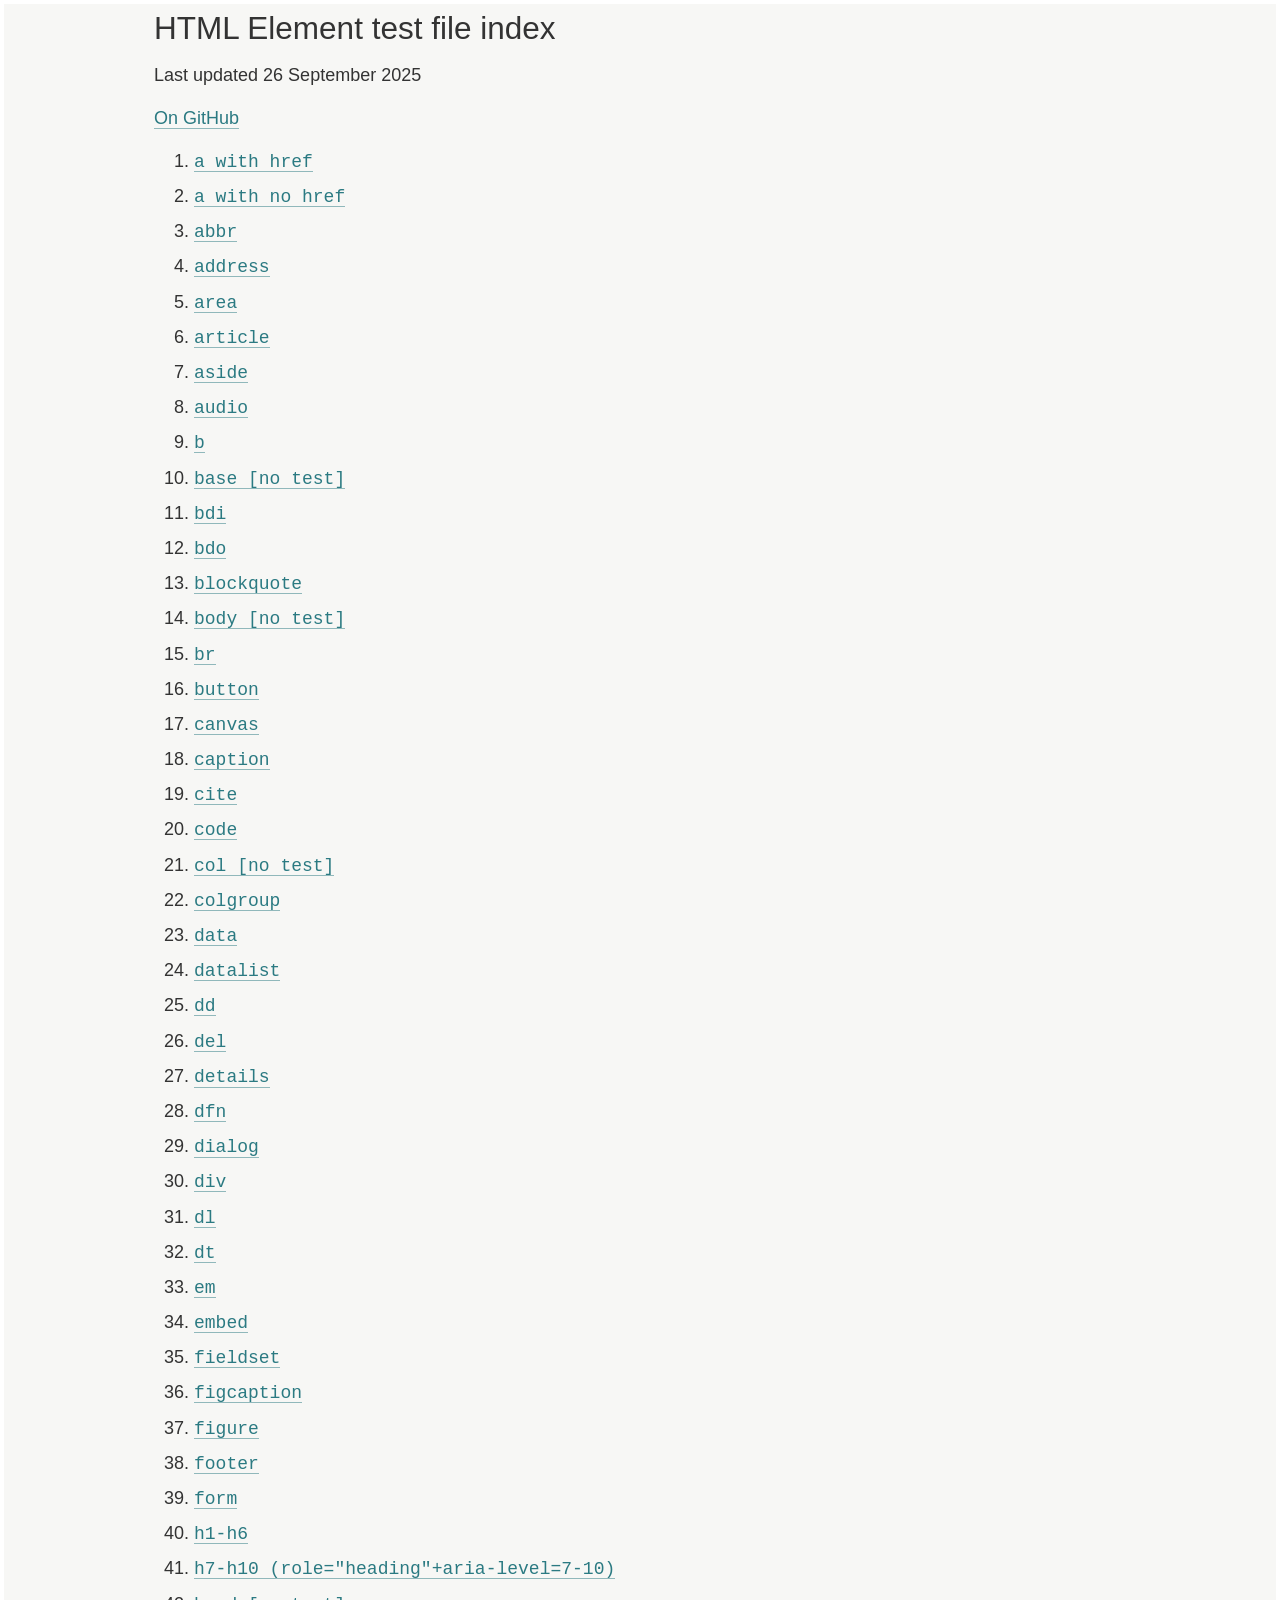
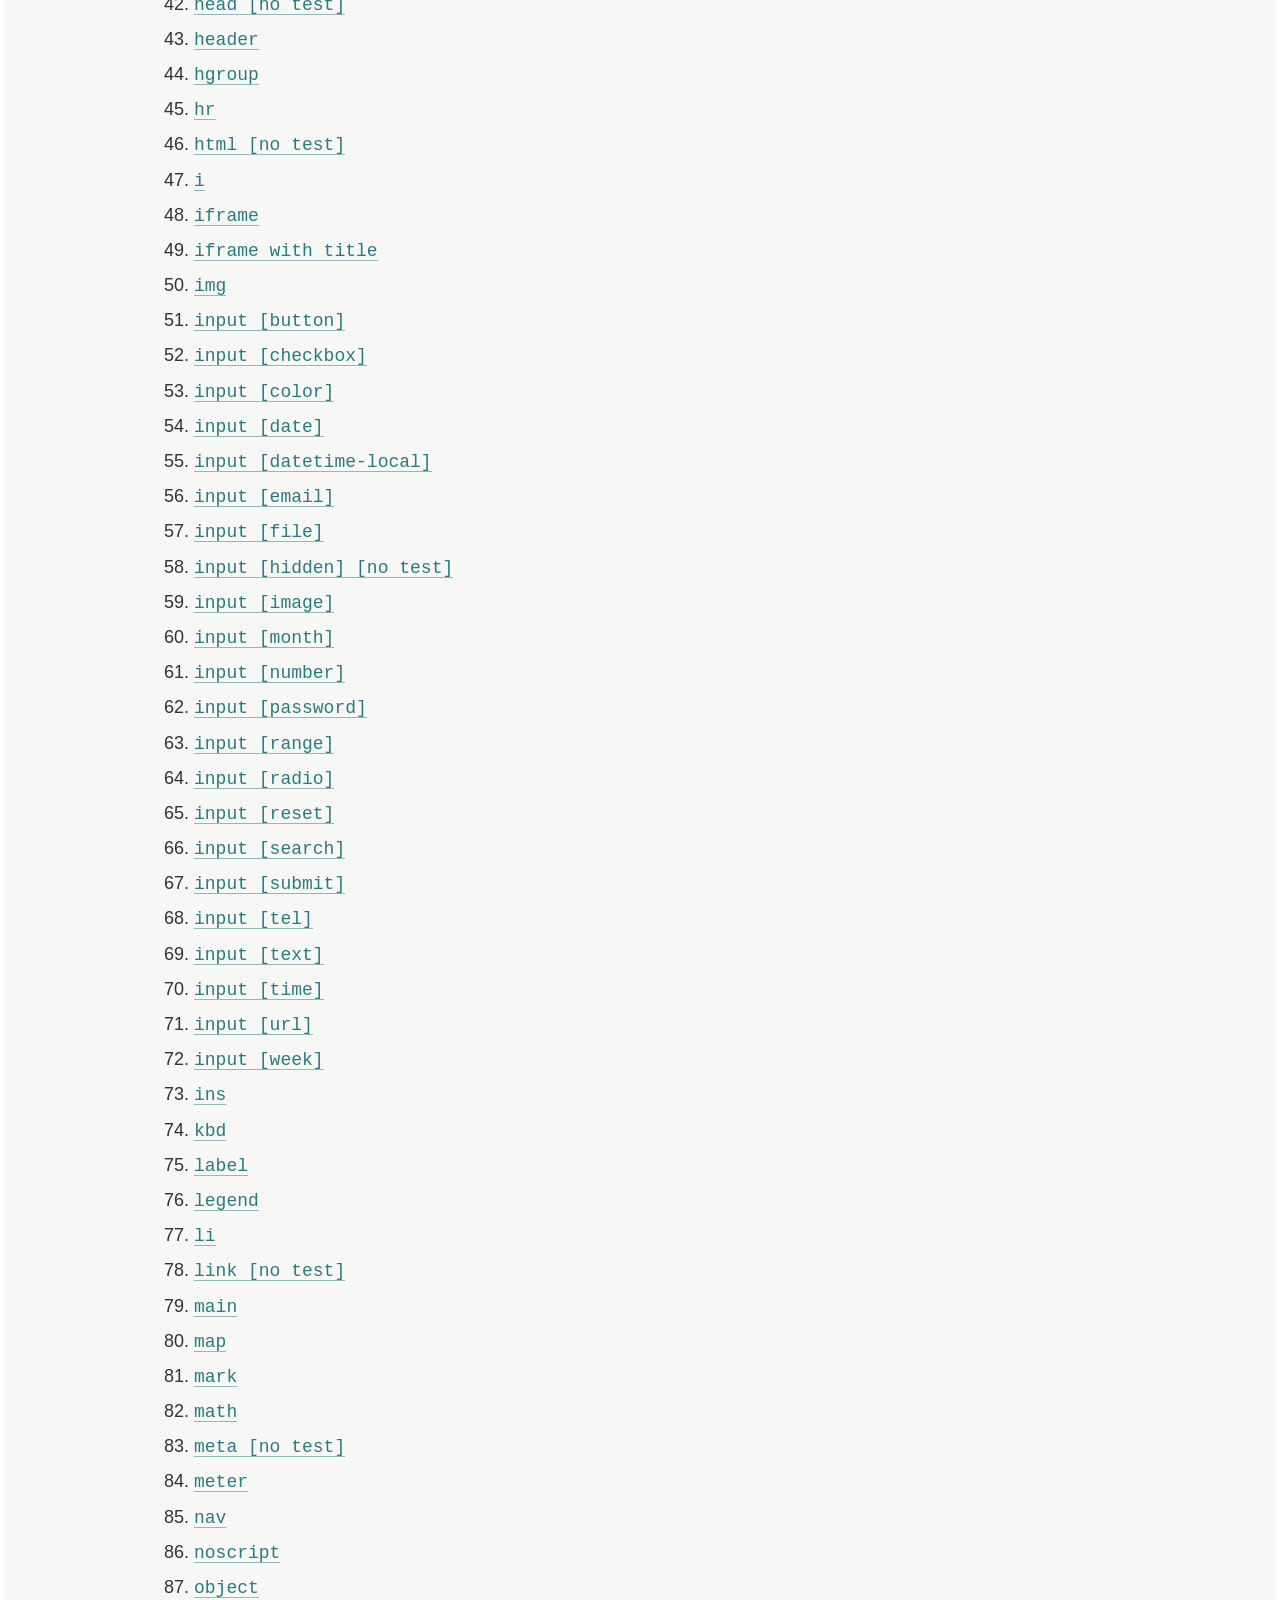
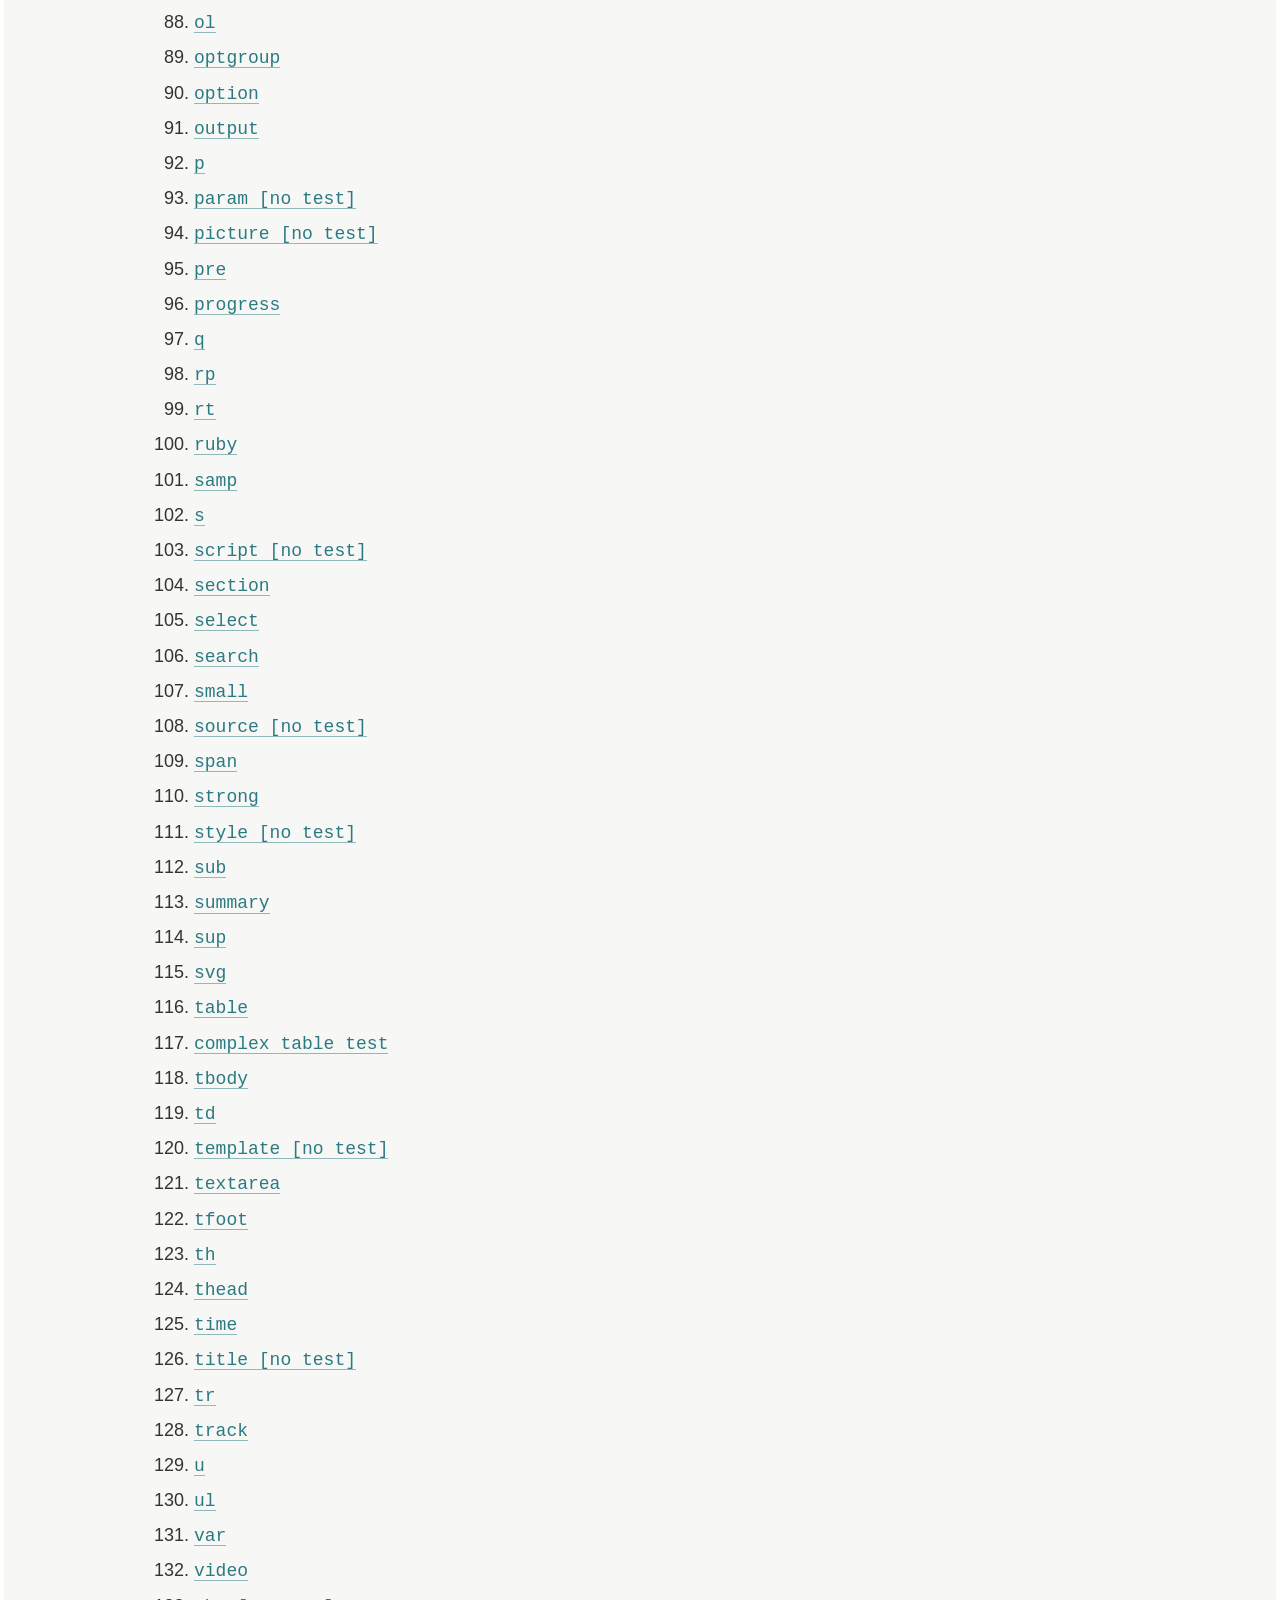
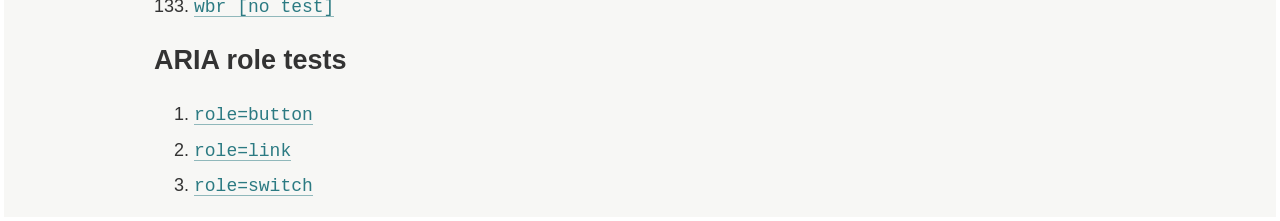
<file: index.html>
<!doctype html>
<html>
<head>
<meta charset="utf-8">
<title>HTML test file index</title>
<link rel="stylesheet" href="https://stevefaulkner.github.io/AT-browser-tests/style/styles.css">
</head>

<body>
<h1>HTML Element test file index</h1>
<p>Last updated 26 September 2025</p>
<p><a href="https://stevefaulkner.github.io/AT-browser-tests/">On GitHub</a></p>
<ol>
    
      <li><a href="test-files/a-href.html"><code>a with href</code></a> 
    
    
  <li><a href="test-files/a-no-href.html"><code>a with no href</code></a> 
    
    
      <li><a href="test-files/abbr.html"><code>abbr</code></a>
    
    
      <li><a href="test-files/address.html"><code>address</code></a>
    
    
      <li><a href="test-files/area.html"><code>area</code></a>
    
    
      <li><a href="test-files/article.html"><code>article</code></a>
    
    
      <li><a href="test-files/aside.html"><code>aside</code></a>
    
    
      <li><a href="test-files/audio.html"><code>audio</code></a>
    
    
      <li><a href="test-files/b.html"><code>b</code></a>
    
    
      <li><a href="https://html.spec.whatwg.org/multipage/semantics.html#the-base-element"><code>base [no test]</code></a>
    
    
      <li><a href="test-files/bdi.html"><code>bdi</code></a>
    
    
      <li><a href="test-files/bdo.html"><code>bdo</code></a>
    
    
      <li><a href="test-files/blockquote-cite.html"><code>blockquote</code></a>
    
    
      <li><a href="https://html.spec.whatwg.org/multipage/sections.html#the-body-element"><code>body [no test]</code></a>
    
    
      <li><a href="test-files/br.html"><code>br</code></a>
    
    
      <li><a href="test-files/button.html"><code>button</code></a>
    
    
      <li><a href="test-files/canvas.html"><code>canvas</code></a>
    
    
      <li><a href="test-files/table-caption-thead-tbody-tfoot-tr-th-td.html"><code>caption</code></a>
    
    
      <li><a href="test-files/blockquote-cite.html"><code>cite</code></a>
    
    
      <li><a href="test-files/code.html"><code>code</code></a>
    
    
      <li><a href="https://html.spec.whatwg.org/multipage/tables.html#the-col-element"><code>col [no test]</code></a>
    
    
      <li><a href="test-files/tables-complex.html"><code>colgroup</code></a>
    
    
      <li><a href="test-files/data.html"><code>data</code></a>
    
    
      <li><a href="test-files/datalist.html"><code>datalist</code></a>
    
    
      <li><a href="test-files/dl-dt-dd.html"><code>dd</code></a>
    
    
      <li><a href="test-files/del-ins.html"><code>del</code></a>
    
    
      <li><code><a href="test-files/details-summary.html">details</a></code>
    
    
  <li><a href="test-files/dfn.html"><code>dfn</code></a>  
  <li><code><a href="test-files/dialog.html">dialog</a></code>
    
  <li><a href="test-files/div.html"><code>div</code></a>
    
    
    <li><a href="test-files/dl-dt-dd.html"><code>dl</code></a>
    
    
      <li><a href="test-files/dl-dt-dd.html"><code>dt</code></a>
    
    
      <li><a href="test-files/em.html"><code>em</code></a>
    
    
      <li><a href="test-files/embed.html"><code>embed</code></a>
    
    
      <li><a href="test-files/fieldset-legend.html"><code>fieldset</code></a>
    
    
      <li><a href="test-files/figure-figcaption.html"><code>figcaption</code></a>
    
    
      <li><a href="test-files/figure.html"><code>figure</code></a>
    
    
      <li><a href="test-files/footer.html"><code>footer</code></a>
    
    
      <li><a href="test-files/form.html"><code>form</code></a>
    
    
      <li><a href="test-files/h1-h6.html"><code>h1-h6</code></a>
     
      <li><a href="test-files/h7-h10.html"><code>h7-h10 (role="heading"+aria-level=7-10)</code></a>
    
      <li><a href="https://html.spec.whatwg.org/multipage/semantics.html#the-head-element"><code>head [no test]</code></a> 
    
    
  <li><a href="test-files/header.html"><code>header</code></a>
    
   <li><a href="test-files/hgroup.html"><code>hgroup</code></a> 
   <li><a href="test-files/hr.html"><code>hr</code></a>
    
    
      <li><a href="https://html.spec.whatwg.org/multipage/semantics.html#the-html-element"><code>html [no test]</code></a> 
    
    
  <li><a href="test-files/i.html"><code>i</code></a>
    
    
      <li><a href="test-files/iframe.html"><code>iframe</code></a>
    
    
      <li><a href="test-files/iframe-title.html"><code>iframe with title</code></a>
    
    
      <li><a href="test-files/img-alt.html"><code>img</code></a>
    
    
      <li><a href="test-files/input-button.html"><code>input [button]</code></a>
    
    
      <li><a href="test-files/input-checkbox.html"><code>input [checkbox]</code></a>
    
    
      <li><a href="test-files/input-color.html"><code>input [color]</code></a>
    
    
      <li><a href="test-files/input-date.html"><code>input [date]</code></a>
     
	 
	 <li><a href="test-files/input-datetime-local.html"><code>input [datetime-local]</code></a>
    
      <li><a href="test-files/input-email.html"><code>input [email]</code></a>
    
    
      <li><a href="test-files/input-file-upload.html"><code>input [file]</code></a>
    
    
      <li><a href="https://w3c.github.io/html/sec-forms.html#hidden-state-typehidden"><code>input [hidden] [no test]</code></a>
    
    
  <li><a href="test-files/input-image.html"><code>input [image]</code></a>
  
  <li><a href="test-files/input-month.html"><code>input [month]</code></a>
    
    
      <li><a href="test-files/input-number.html"><code>input [number]</code></a>
    
    
      <li><a href="test-files/input-password.html"><code>input [password]</code></a>
    
    
      <li><a href="test-files/input-range.html"><code>input [range]</code></a>
    
    
      <li><a href="test-files/input-radio.html"><code>input [radio]</code></a>
    
    
      <li><a href="test-files/input-reset.html"><code>input [reset]</code></a>
    
    
      <li><a href="test-files/input-search.html"><code>input [search]</code></a>
    
    
      <li><a href="test-files/input-submit.html"><code>input [submit]</code></a>
    
    
      <li><a href="test-files/input-tel.html"><code>input [tel]</code></a>
    
    
      <li><a href="test-files/input-text.html"><code>input [text]</code></a>
    
    
      <li><a href="test-files/input-time.html"><code>input [time]</code></a>
    
    
      <li><a href="test-files/input-url.html"><code>input [url]</code></a>
    
    
	<li><a href="test-files/input-week.html"><code>input [week]</code></a>
	
      <li><a href="test-files/del-ins.html"><code>ins</code></a>
    
    
      <li><a href="test-files/keyboard.html"><code>kbd</code></a>
    
    
      <li><a href="test-files/label.html"><code>label</code></a>
    
    
      <li><a href="test-files/fieldset-legend.html"><code>legend</code></a>
    
    
      <li><a href="test-files/ul-li.html"><code>li</code></a>
    
    
      <li><a href="https://html.spec.whatwg.org/multipage/semantics.html#the-link-element"><code>link [no test]</code></a>
    
    
      <li><a href="test-files/main.html"><code>main</code></a>
    
    
      <li><a href="test-files/imagemap.html"><code>map</code></a>
    
    
      <li><a href="test-files/mark.html"><code>mark</code></a>
    
    
      <li><a href="test-files/math.html"><code>math</code></a>
    
    
      <li><a href="https://html.spec.whatwg.org/multipage/semantics.html#the-meta-element"><code>meta [no test]</code></a>
    
    
      <li><a href="test-files/meter.html"><code>meter</code></a>
    
    
      <li><a href="test-files/nav.html"><code>nav</code></a>
    
    
      <li><a href="test-files/noscript.html"><code>noscript</code></a>
    
    
      <li><a href="test-files/object.html"><code>object</code></a>
    
    
      <li><a href="test-files/ol-li.html"><code>ol</code></a>
    
    
      <li><a href="test-files/select-option.html"><code>optgroup</code></a>
    
    
      <li><a href="test-files/select-option.html"><code>option</code></a>
    
    
      <li><a href="test-files/output.html"><code>output</code></a>
    
    
      <li><a href="test-files/p.html"><code>p</code></a>
    
    
      <li><a href="https://html.spec.whatwg.org/multipage/iframe-embed-object.html#the-param-element"><code>param [no test]</code></a>
    
    
      <li><a href="https://html.spec.whatwg.org/multipage/embedded-content.html#the-picture-element"><code>picture [no test]</code></a>
    
    
      <li><a href="test-files/pre.html"><code>pre</code></a>
    
    
      <li><a href="test-files/progress.html"><code>progress</code></a>
    
    
      <li><a href="test-files/q.html"><code>q</code></a>
    
    
      <!-- <li><a href="https://w3c.github.io/html/textlevel-semantics.html#the-rb-element"><code>rb [no test]</code></a> -->
    
    
      <li><a href="https://s.codepen.io/stevef/debug/RdrmMg"><code>rp</code></a>
    
    
      <li><a href="https://s.codepen.io/stevef/debug/RdrmMg"><code>rt</code></a>
    
    
     <!-- <li><a href="https://w3c.github.io/html/textlevel-semantics.html#the-rtc-element"><code>rtc [no test]</code></a> -->
    
    
      <li><a href="https://s.codepen.io/stevef/debug/RdrmMg"><code>ruby</code></a>
    
    
      <li><a href="test-files/samp.html"><code>samp</code></a>
    
    
      <li><a href="test-files/s.html"><code>s</code></a>
    
    
      <li><a href="https://html.spec.whatwg.org/multipage/scripting.html#the-script-element"><code>script [no test]</code></a>
    
    
      <li><a href="test-files/section.html"><code>section</code></a>
    
    
      <li><a href="test-files/select-option.html"><code>select</code></a>
    
    <li><a href="test-files/search.html"><code>search</code></a>
      <li><a href="test-files/small.html"><code>small</code></a>
    
    
      <li><a href="https://html.spec.whatwg.org/multipage/embedded-content.html#the-source-element"><code>source [no test]</code></a>
    
    
      <li><a href="test-files/span.html"><code>span</code></a>
    
    
      <li><a href="test-files/strong.html"><code>strong</code></a>
    
    
      <li><a href="https://html.spec.whatwg.org/multipage/semantics.html#the-style-element"><code>style [no test]</code></a>
    
    
      <li><a href="test-files/sub-sup.html"><code>sub</code></a>
    
    
    <li>  <code><a href="test-files/details-summary.html">summary</a></code>
    
    
      <li><a href="test-files/sub-sup.html"><code>sup</code></a>
    
    
      <li><code><a href="test-files/svg.html">svg</a></code>
    
    
      <li><a href="test-files/table-caption-thead-tbody-tfoot-tr-th-td.html"><code>table</code></a>
        <li><a href="test-files/tables-complex.html"><code>complex table test</code></a>
    
    
      <li><a href="test-files/table-caption-thead-tbody-tfoot-tr-th-td.html"><code>tbody</code></a>
    
    
      <li><a href="test-files/table-caption-thead-tbody-tfoot-tr-th-td.html"><code>td</code></a>
    
    
      <li><a href="https://html.spec.whatwg.org/multipage/scripting.html#the-template-element"><code>template [no test]</code></a>
    
    
      <li><a href="test-files/textarea.html"><code>textarea</code></a>
    
    
      <li><a href="test-files/table-caption-thead-tbody-tfoot-tr-th-td.html"><code>tfoot</code></a>
    
    
      <li><a href="test-files/table-caption-thead-tbody-tfoot-tr-th-td.html"><code>th</code></a>
    
    
      <li><a href="test-files/table-caption-thead-tbody-tfoot-tr-th-td.html"><code>thead</code></a>
    
    
      <li><a href="test-files/time.html"><code>time</code></a>
    
    
      <li><a href="https://html.spec.whatwg.org/multipage/semantics.html#the-title-element"><code>title [no test]</code></a>
    
    
      <li><a href="test-files/table-caption-thead-tbody-tfoot-tr-th-td.html"><code>tr</code></a>
    
    
      <li><a href="test-files/video.html"><code>track</code></a>
    
    
      <li><a href="test-files/u.html"><code>u</code></a>
    
    
      <li><a href="test-files/ul-li.html"><code>ul</code></a>
    
    
      <li><a href="test-files/var.html"><code>var</code></a>
    
    
      <li><a href="test-files/video.html"><code>video</code></a>
    
    
      <li><a href="https://html.spec.whatwg.org/multipage/text-level-semantics.html#the-wbr-element"><code>wbr [no test]</code></a>
</ol>

<h2>ARIA role tests</h2>
<ol>
<li><a href="test-files/role-button.html"><code>role=button</code></a>
<li><a href="test-files/role-link.html"><code>role=link</code></a>
<li><a href="test-files/role-switch.html"><code>role=switch</code></a>
</body>
</html>
</file>
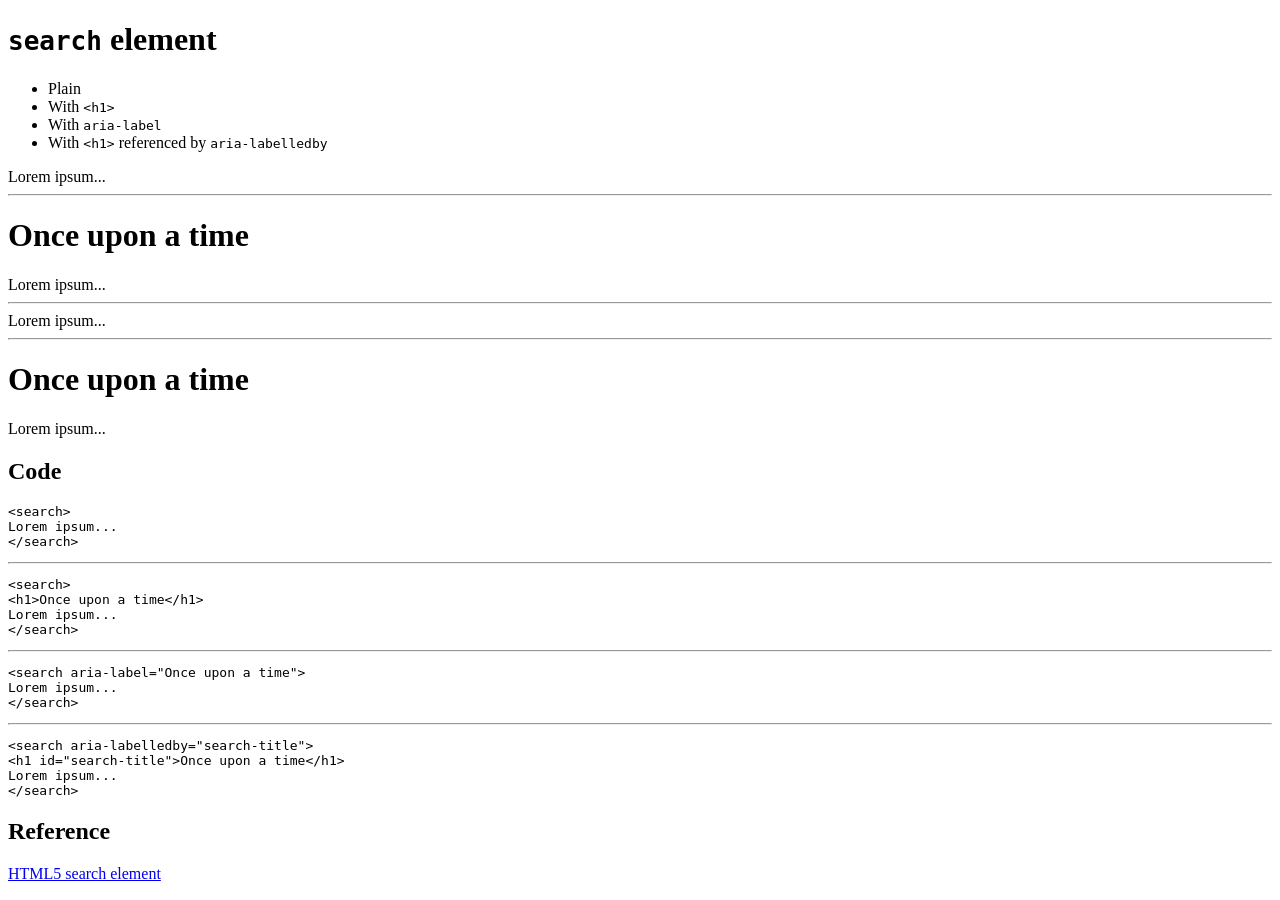
<file: acc-name-test/search.html>
<!doctype html>
<html lang="en">
	<head>
		<meta charset="utf-8">
		<title>test file: search element</title>
	</head>
	<body>
		<h1><code>search</code> element</h1>
		<ul>
			<li>Plain</li>
			<li>With <code>&lt;h1></code></li>
			<li>With <code>aria-label</code>
			<li>With <code>&lt;h1></code> referenced by <code>aria-labelledby</code></li>
		</ul>
		<search>
		Lorem ipsum...
		</search>
		<hr>

		<search>
		<h1>Once upon a time</h1>
		Lorem ipsum...
		</search>
		<hr>

		<search aria-label="Once upon a time">
		Lorem ipsum...
		</search>
		<hr>

		<search aria-labelledby="search-title">
		<h1 id="search-title">Once upon a time</h1>
		Lorem ipsum...
		</search>

		<h2>Code</h2>
		<pre><code>&lt;search>
Lorem ipsum...
&lt;/search></code></pre>
<hr>

<pre><code>&lt;search>
&lt;h1>Once upon a time&lt;/h1>
Lorem ipsum...
&lt;/search></code></pre>
<hr>

<pre><code>&lt;search aria-label="Once upon a time">
Lorem ipsum...
&lt;/search></code></pre>
<hr>

<pre><code>&lt;search aria-labelledby="search-title">
&lt;h1 id="search-title">Once upon a time&lt;/h1>
Lorem ipsum...
&lt;/search></code></pre>

		<h2>Reference</h2>
		<p><a href="https://html.spec.whatwg.org/multipage/grouping-content.html#the-search-element">HTML5 search element</a></p>
	</body>
</html>
</file>
